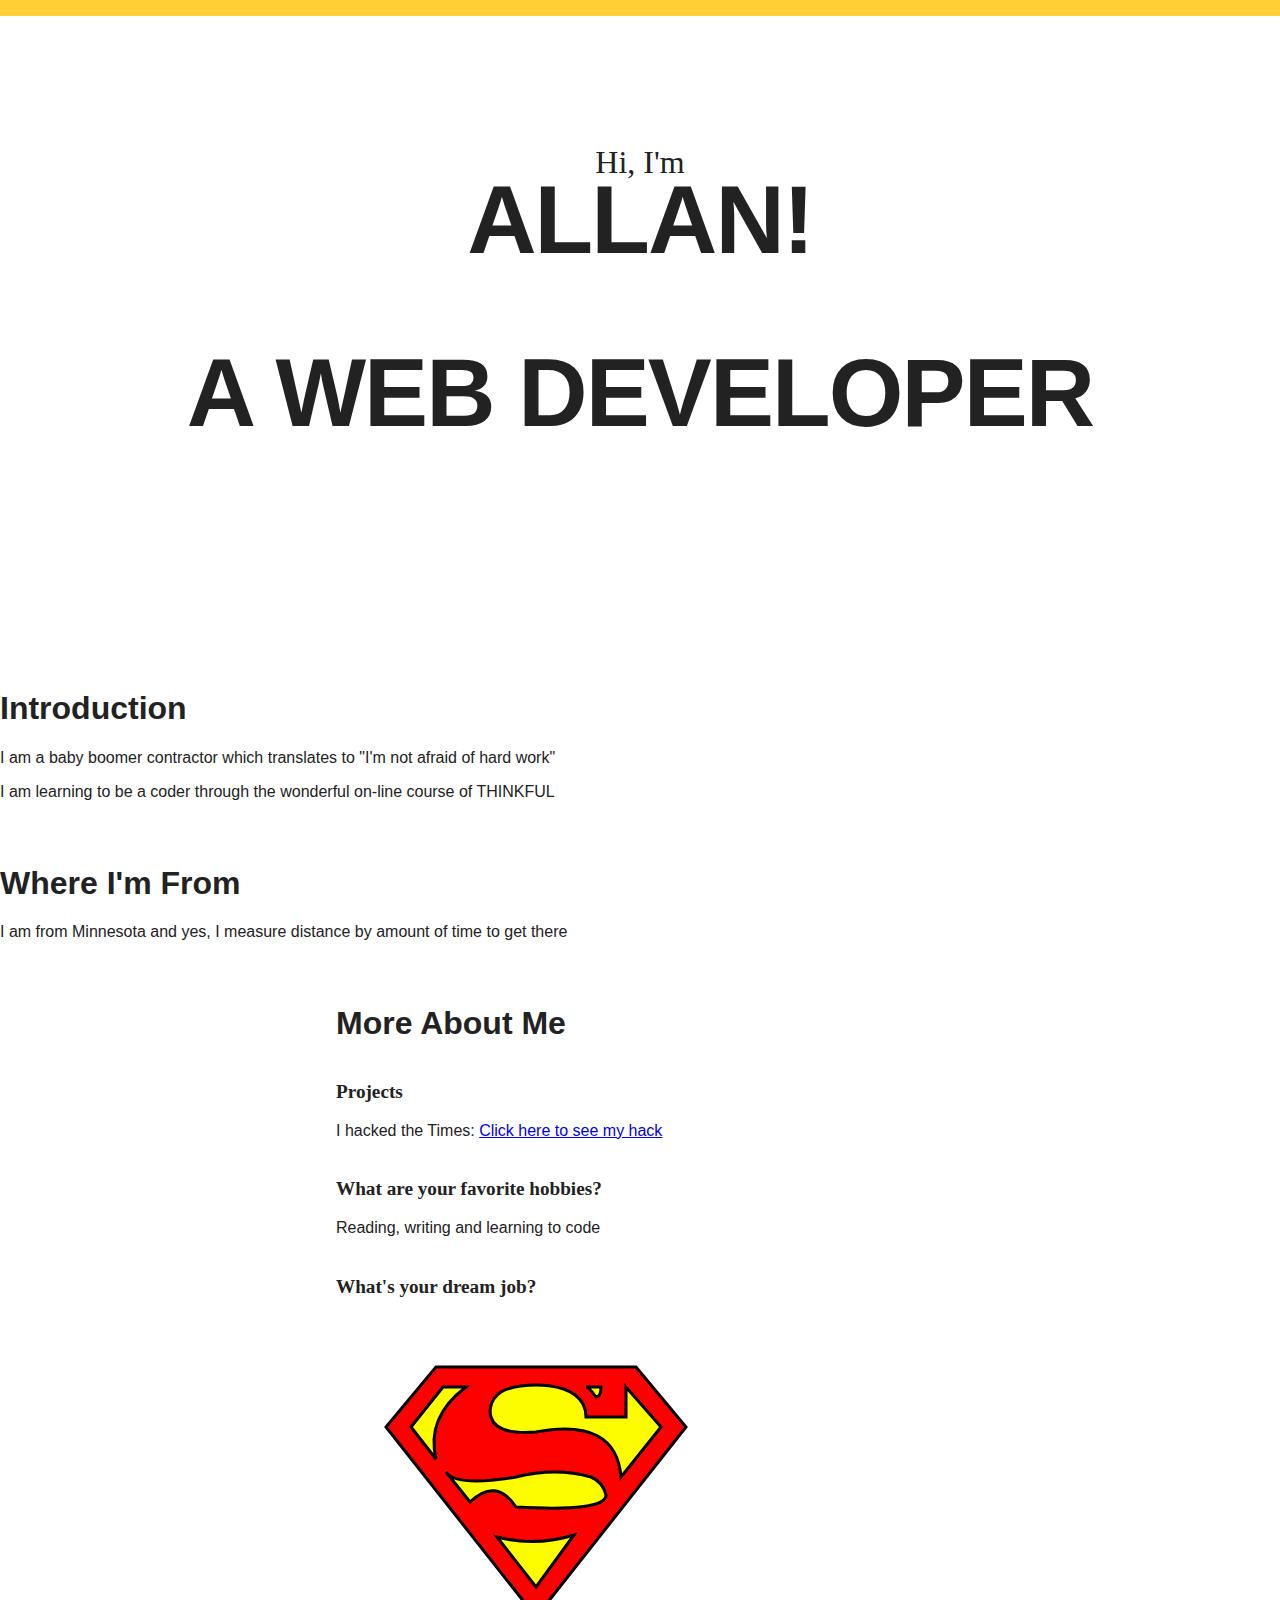
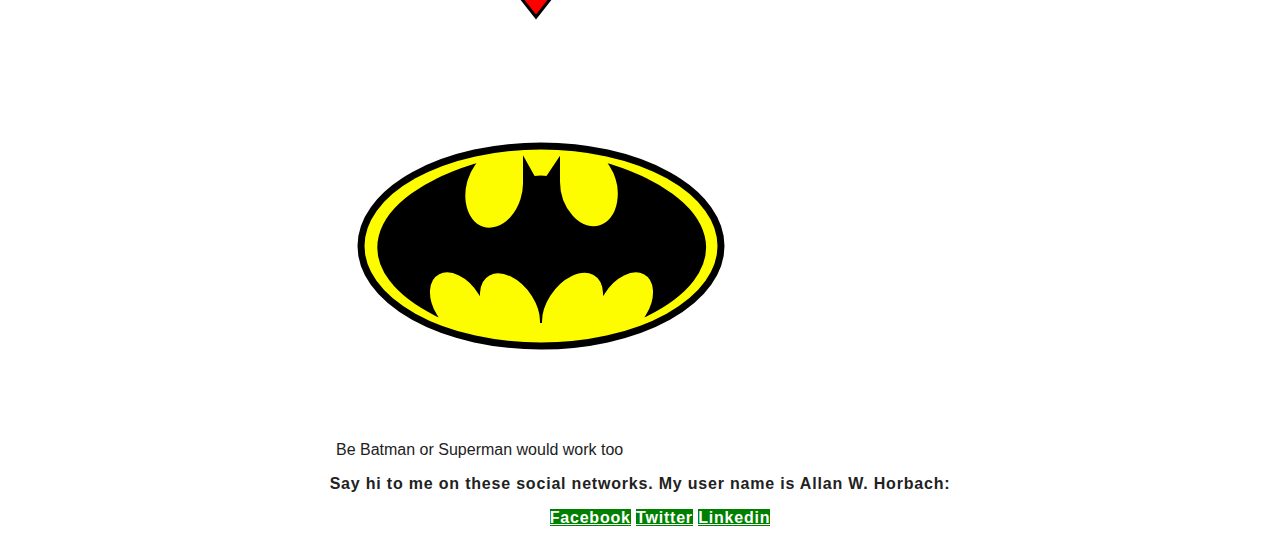
<file: index.html>
<!DOCTYPE html>
<html>
<head>
<link rel="stylesheet" type="text/css" href="style.css" media="screen" >
<link rel="stylesheet" type="text/css" href="normalize.css" media="screen"/>
<meta name="viewport" content="width=device-width,initial-scale=1,maximum-scale=1,user-scalable=no">
<meta http-equiv="X-UA-Compatible" content="IE=edge,chrome=1">
<meta name="HandheldFriendly" content="true">
</head>

<body>
    <header class="masthead">
        <p class="masthead-intro">Hi, I'm</p>


        <h1 class="masthead-heading">Allan!</h1>
        ​

        <h1 class="masthead-heading">A Web Developer</h1>
        ​
    </header>


    <section class="introduction- section">
        <h1>Introduction</h1>


        <p>I am a baby boomer contractor which translates to "I'm not afraid of
        hard work"</p>


        <p>I am learning to be a coder through the wonderful on-line course of
        THINKFUL</p>
    </section>


    <section class="location- section">
        <h1>Where I'm From</h1>


        <p>I am from Minnesota and yes, I measure distance by amount of time to
        get there</p>
    </section>


    <section class="questions-section">
        <h1>More About Me</h1>

        <h2>Projects</h2>

        <p>I hacked the Times: <a href=
        "https://www.facebook.com/photo.php?fbid=10205435800241524&set=a.1022492209654.2004545.1445697545&type=3&theater">
        Click here to see my hack</a></p>


        <h2>What are your favorite hobbies?</h2>


        <p>Reading, writing and learning to code</p>


        <h2>What's your dream job?</h2>
        <svg class="superman" height="350" width="410">
        <g class="animStroke" groupstriker="S">
            <polygon fill="#fd0000" points=
            "100,50 300,50 350,110 200,300 50,110" stroke="black" stroke-width=
            "3">
            </polygon>

            <path d="M 75,110 L 107,70 L 130,70 Q 90,100 100,142 Z" fill=
            "#fdfd00" stroke="black" stroke-width="3">
            </path>

            <path d="M 250,70 L 265,70 Q 265,80 260,80 Q 253,70 250,70" fill=
            "#fdfd00" stroke="black" stroke-width="3">
            </path>

            <path d=
            "M250,100 L290,100 L290,70 L325,110 L285,160 Q280,100 200,115 Q160,118 155,100 C155,100 150,85 165,75 S250,60 250,100 Z"
            fill="#fdfd00" stroke="black" stroke-width="3">
            </path>

            <path d=
            "M110,155 L134,185 Q160,160 180,190 Q270,195 270,178 Q267,165 255,160 Q220,150 180,160 Q120,170 110,155 Z"
            fill="#fdfd00" stroke="black" stroke-width="3">
            </path>

            <path d="M161,220 L200,270 L238,218 Q200,230 161,220 Z" fill=
            "#fdfd00" stroke="black" stroke-width="3">
            </path>
        </g></svg> <svg class="batman" height="350" width="410">
        <g class="animStroke" groupstriker>
            <ellipse cx="205" cy="175" fill="#fdfd00" rx="180" ry="100" stroke=
            "black" stroke-width="7">
            </ellipse>

            <path d=
            "M138,94 A220,100 0 0,0 100,244 A20,30 -35 0,1 143,222 A23,15 -125 0,1 205,252 A23,15 125 0,1 268,222 A20,30 35 0,1 311,244 A220,100 0 0,0 274,94 A29,40 -15 1,1 223,110 L223,88 L211,106 Q205,105 198,106 L188,88 L188,110 A29,40 15 1,1 138,94 Z"
            fill="black" stroke="black" stroke-width="2">
            </path>
        </g></svg>

        <p>Be Batman or Superman would work too</p>
    </section>


    <footer class="content-footer">
        <p>Say hi to me on these social networks. My user name is Allan W.
        Horbach:</p>


        <ul class="social">
            <li>
                <a href="www.Facebook.com">Facebook</a>
            </li>


            <li>
                <a href="www.twitter.com">Twitter</a>
            </li>


            <li>
                <a href="www.linkedin.com">Linkedin</a>
            </li>
        </ul>
    </footer>
</body>
</html>
</file>
<file: style.css>
body {
/* Typography Declarations */
    color: #222;
    font-size: 1em;
    font-family: "Open Sans","Helvetica Neue",sans-serif;
}

.content-footer,.masthead-heading,.masthead-intro {
    text-align: center;
}

.masthead {
    padding: 6em 0;
    background-image: url(http://i.imgur.com/FaBeIgf.jpg);
    background-repeat: no-repeat;
    background-size: cover;
    border-top: solid 1em #FFCF33;
}

.masthead-intro {
/*Layout Declaration*/
    margin-bottom: .1em;
    font-family: "Gentium Book Basic",Georgia,serif;
    font-size: 2em;
}

.masthead-heading {
/*Layout Declaration*/
    margin-top: -.2em;
/*Typography Declarations*/
    font-family: "Open Sans","Helvetica Neue",sans-serif;
    font-weight: 700;
    font-size: 6em;
    letter-spacing: -.02em;
    text-transform: uppercase;
}

.introduction-section,.location-section,.questions-section {
    max-width: 38em;
    margin-left: auto;
    margin-right: auto;
    margin-top: 2em;
}

.social> li {
    display: inline-block;
}

.introduction-section>p,.location-section p,.content-footer>p,.content-footer {
/*Typographical Declarations*/
    font-weight: 900;
    letter-spacing: .05em;
}

.questions-section> h2 {
    font-family: "Gentium Book Basic",Georgia,serif;
    font-size: 1.2em;
    font-weight: 700;
/*layout*/
    margin: 2em 0 1em;
}

section >h1 {
    margin-top: 2em;
}

.social a {
    background-color: green;
    color: #fff;
}

.social a:hover {
    background-color: blue;
    cursor: crosshair;
}
/* ----------- iPhone 6 ----------- */
/* Portrait and Landscape */
@media only screen and (min-device-width: 375px) and (max-device-width: 667px) and (-webkit-min-device-pixel-ratio: 2) { 
}
/* ----------- iPhone 6+ ----------- */
/* Portrait and Landscape */
@media only screen and (min-device-width: 414px) and (max-device-width: 736px) and (-webkit-min-device-pixel-ratio: 3) {
    
}
/* Tablet Landscape */
@media screen and (max-width: 1060px) {
    #primary { width:67%; }
    #secondary { width:30%; margin-left:3%;}  
}
/* Tabled Portrait */
@media screen and (max-width: 768px) {
    #primary { width:100%; }
    #secondary { width:100%; margin:0; border:none; }
</file>
